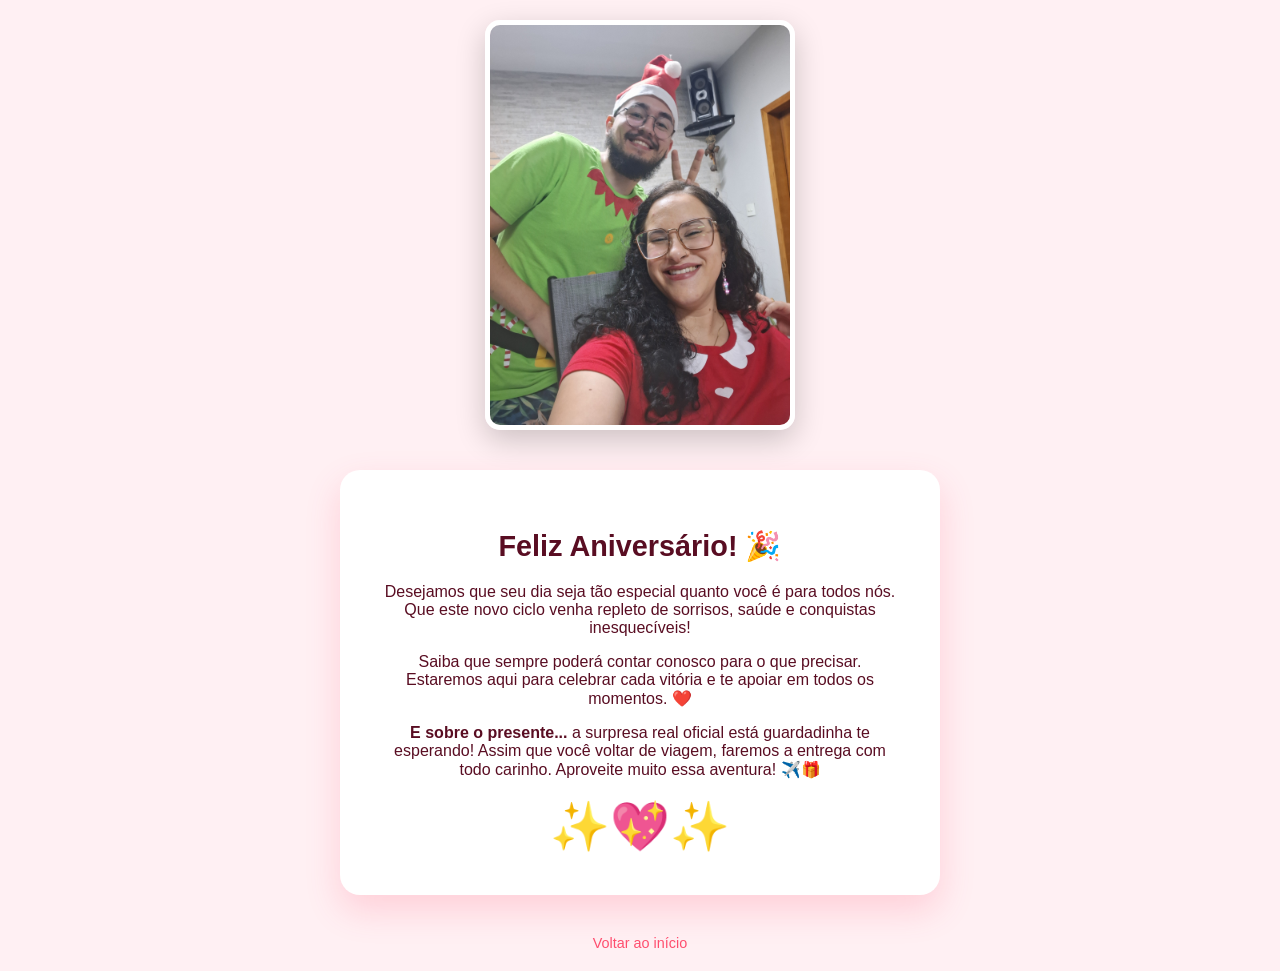
<file: presente.html>
<!DOCTYPE html>
<html lang="pt-br">
<head>
    <meta charset="UTF-8">
    <meta name="viewport" content="width=device-width, initial-scale=1.0">
    <title>O Presente Verdadeiro</title>
    <link rel="stylesheet" href="style.css">
</head>
<body>
    <div class="container">
        <img id="birthday-photo" src="assets/foto2.jpg" alt="Nossa Foto" class="photo">

        <div class="message-card">
            <h1>Feliz Aniversário! 🎉</h1>
            <p>
                Desejamos que seu dia seja tão especial quanto você é para todos nós. Que este novo ciclo venha repleto de sorrisos, saúde e conquistas inesquecíveis!
            </p>
            <p>
                Saiba que sempre poderá contar conosco para o que precisar. Estaremos aqui para celebrar cada vitória e te apoiar em todos os momentos. ❤️
            </p>
            <p>
                <strong>E sobre o presente...</strong> a surpresa real oficial está guardadinha te esperando! Assim que você voltar de viagem, faremos a entrega com todo carinho. Aproveite muito essa aventura! ✈️🎁
            </p>
            <div class="hearts">✨💖✨</div>
        </div>
        <a href="index.html" class="back-link">Voltar ao início</a>
    </div>
</body>
</html>
</file>
<file: style.css>
:root {
    --primary-color: #ff4d6d;
    --secondary-color: #ff758f;
    --bg-color: #fff0f3;
    --text-color: #590d22;
}

body {
    margin: 0;
    padding: 20px;
    font-family: 'Segoe UI', Tahoma, Geneva, Verdana, sans-serif;
    background-color: var(--bg-color);
    color: var(--text-color);
    display: flex;
    justify-content: center;
    align-items: center;
    min-height: 100vh;
    box-sizing: border-box;
}

.container {
    margin: auto;
    text-align: center;
    display: flex;
    flex-direction: column;
    align-items: center;
    gap: 20px;
    width: 90%;
    max-width: 600px;
}

h1 {
    font-size: 1.8rem;
    margin-bottom: 20px;
}

/* Gift Box CSS */
.gift-container {
    width: 150px;
    height: 150px;
    position: relative;
    cursor: pointer;
    transition: transform 0.3s ease;
}

.gift-container:hover {
    transform: scale(1.1);
}

.gift-lid {
    width: 160px;
    height: 40px;
    background-color: var(--primary-color);
    position: absolute;
    top: -10px;
    left: -5px;
    z-index: 2;
    border-radius: 5px;
    box-shadow: 0 5px 15px rgba(0,0,0,0.1);
}

.gift-box-body {
    width: 150px;
    height: 140px;
    background-color: var(--secondary-color);
    border-radius: 0 0 10px 10px;
}

.gift-lid::after, .gift-box-body::after {
    content: '';
    position: absolute;
    background-color: gold;
}

.gift-lid::after {
    width: 30px;
    height: 100%;
    left: 65px;
}

.gift-box-body::after {
    width: 30px;
    height: 100%;
    left: 60px;
}

/* Reveal Area */
.hidden {
    display: none;
    opacity: 0;
}

.photo {
    width: 100%;
    max-width: 300px;
    border-radius: 15px;
    border: 5px solid white;
    box-shadow: 0 10px 30px rgba(0,0,0,0.2);
    margin-bottom: 20px;
    animation: fadeIn 1s forwards;
}

.celebration-text {
    font-size: 1.5rem;
    font-weight: bold;
    animation: bounce 1s infinite alternate;
}

button {
    background-color: var(--primary-color);
    color: white;
    border: none;
    padding: 15px 30px;
    font-size: 1.1rem;
    border-radius: 50px;
    cursor: pointer;
    transition: background 0.3s;
    margin-top: 20px;
    width: 100%;
}

button:hover {
    background-color: #c9184a;
}

/* Animations */
@keyframes fadeIn {
    from { opacity: 0; transform: translateY(20px); }
    to { opacity: 1; transform: translateY(0); }
}

@keyframes bounce {
    from { transform: translateY(0); }
    to { transform: translateY(-10px); }
}

/* Page 2 Styles */
.message-card {
    background: white;
    padding: 40px;
    border-radius: 20px;
    box-shadow: 0 15px 35px rgba(255, 77, 109, 0.2);
}

.hearts {
    font-size: 3rem;
    margin-top: 20px;
}

.back-link {
    margin-top: 20px;
    color: var(--primary-color);
    text-decoration: none;
    font-size: 0.9rem;
}
</file>
